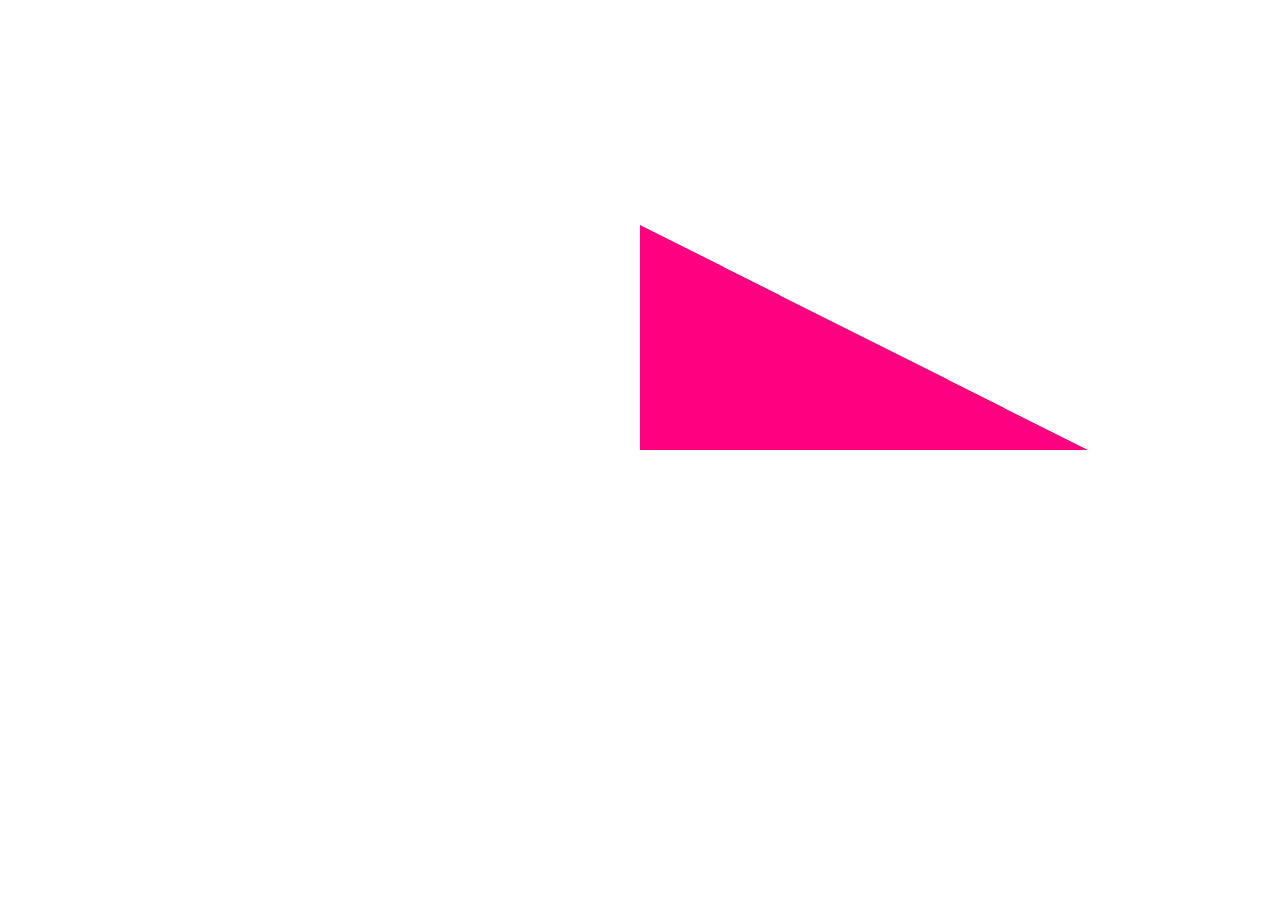
<file: examples/demo_01.html>
<!DOCTYPE html>
<html lang="ja">
  <head>
    <meta charset="UTF-8">
    <meta name="viewport" content="width=device-width, initial-scale=1.0">
    <meta http-equiv="X-UA-Compatible" content="ie=edge">
    <title>Basic | WebGL Examples</title>
    <link rel="stylesheet" href="../assets/css/reset.css">
    <link rel="stylesheet" href="./assets/css/demo_01.css">
  </head>
  <body>

    <main>
      <canvas id="c"></canvas>
    </main>

    <script src="./assets/js/utils.js"></script>
    <script src="./assets/js/demo_01.js"></script>
  </body>
</html>
</file>
<file: examples/assets/css/demo_01.css>
body{
  margin: 0;
}

canvas{
  display: block;
  width: 100vw;
  height: 100vh;
}
</file>
